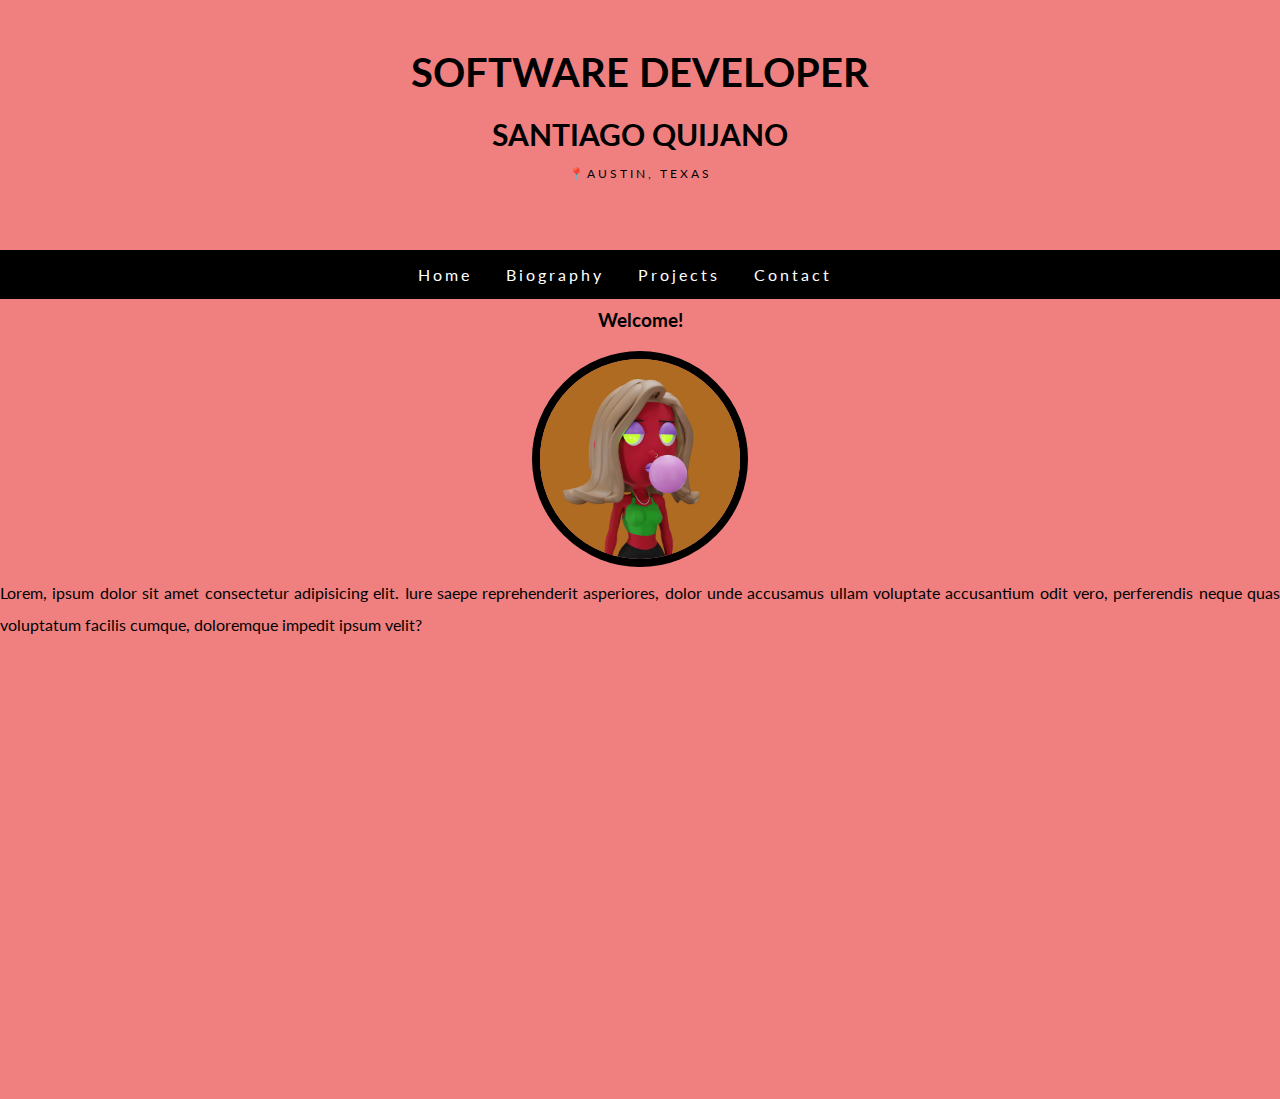
<file: personal site/index.html>
<!DOCTYPE html>
<html lang="en">
<head>
    <meta charset="UTF-8">
    <meta http-equiv="X-UA-Compatible" content="IE=edge">
    <meta name="viewport" content="width=device-width, initial-scale=1.0">
    <link rel="stylesheet" href="styles/app.css">
    <title>Software Developer</title>
</head>
<body>
    <header>
       <!--this is the banner-->
       <div class="header-title container">

            <h1>Software Developer</h1>
            <h2>Santiago Quijano</h2>
            <p>📍Austin, Texas</p>
        </div>
    </header>
    <nav>
        <a href="index.html">Home</a>
        <a href="bio.html">Biography</a>
        <a href="projects.html">Projects</a>
        <a href="contact.html">Contact</a>
    </nav>

    <main>
        <h3> Welcome!</h3>

        <img class="my-photo" src="img/783.png" alt="my picture">

        <div class="container-2">
        <p>Lorem, ipsum dolor sit amet consectetur adipisicing elit. Iure saepe reprehenderit asperiores, dolor unde accusamus ullam voluptate accusantium odit vero, perferendis neque quas voluptatum facilis cumque, doloremque impedit ipsum velit?
        </p>
        </div>
    </main>
    <footer>

    </footer>
</body>
</html>
</file>
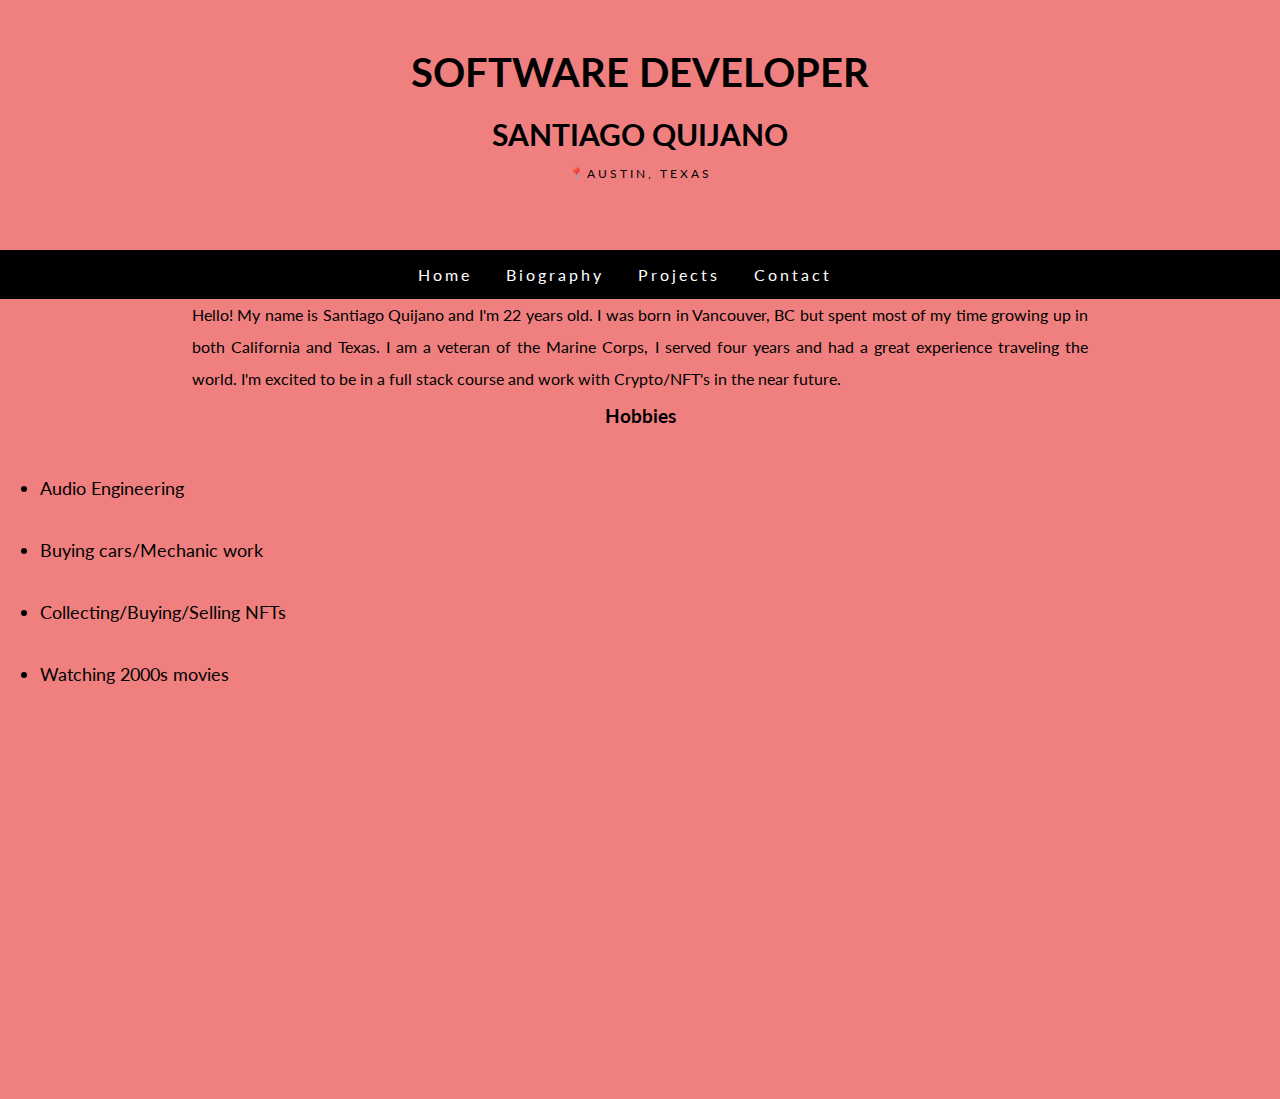
<file: personal site/bio.html>
<!DOCTYPE html>
<html lang="en">
<head>
    <meta charset="UTF-8">
    <meta http-equiv="X-UA-Compatible" content="IE=edge">
    <meta name="viewport" content="width=device-width, initial-scale=1.0">
    <link rel="stylesheet" href="styles/app.css">

</head>
<body>
    <header>
        <!--this is the banner-->
        <div class="header-title container">
            <h1>Software Developer</h1>
            <h2>Santiago Quijano</h2>
            <p>📍Austin, Texas</p>
        </div>
    </header>
    <nav>
        <a href="index.html">Home</a>
        <a href="bio.html">Biography</a>
        <a href="projects.html">Projects</a>
        <a href="contact.html">Contact</a>
    </nav>
    <main>
       <p class="container" > Hello! My name is Santiago Quijano and I'm 22 years old. I was born in Vancouver, BC but spent most of my time growing up in both California and Texas. I am a veteran of the Marine Corps, I served four years and had a great experience traveling the world. I'm excited to be in a full stack course and work with Crypto/NFT's in the near future. </p>
    <h3>Hobbies</h3>
    <ul>
        <li>Audio Engineering</li>
        <li>Buying cars/Mechanic work</li>
        <li>Collecting/Buying/Selling NFTs</li>
        <li>Watching 2000s movies</li>
    </ul> 
    </main>
    
</body>
</html>
</file>
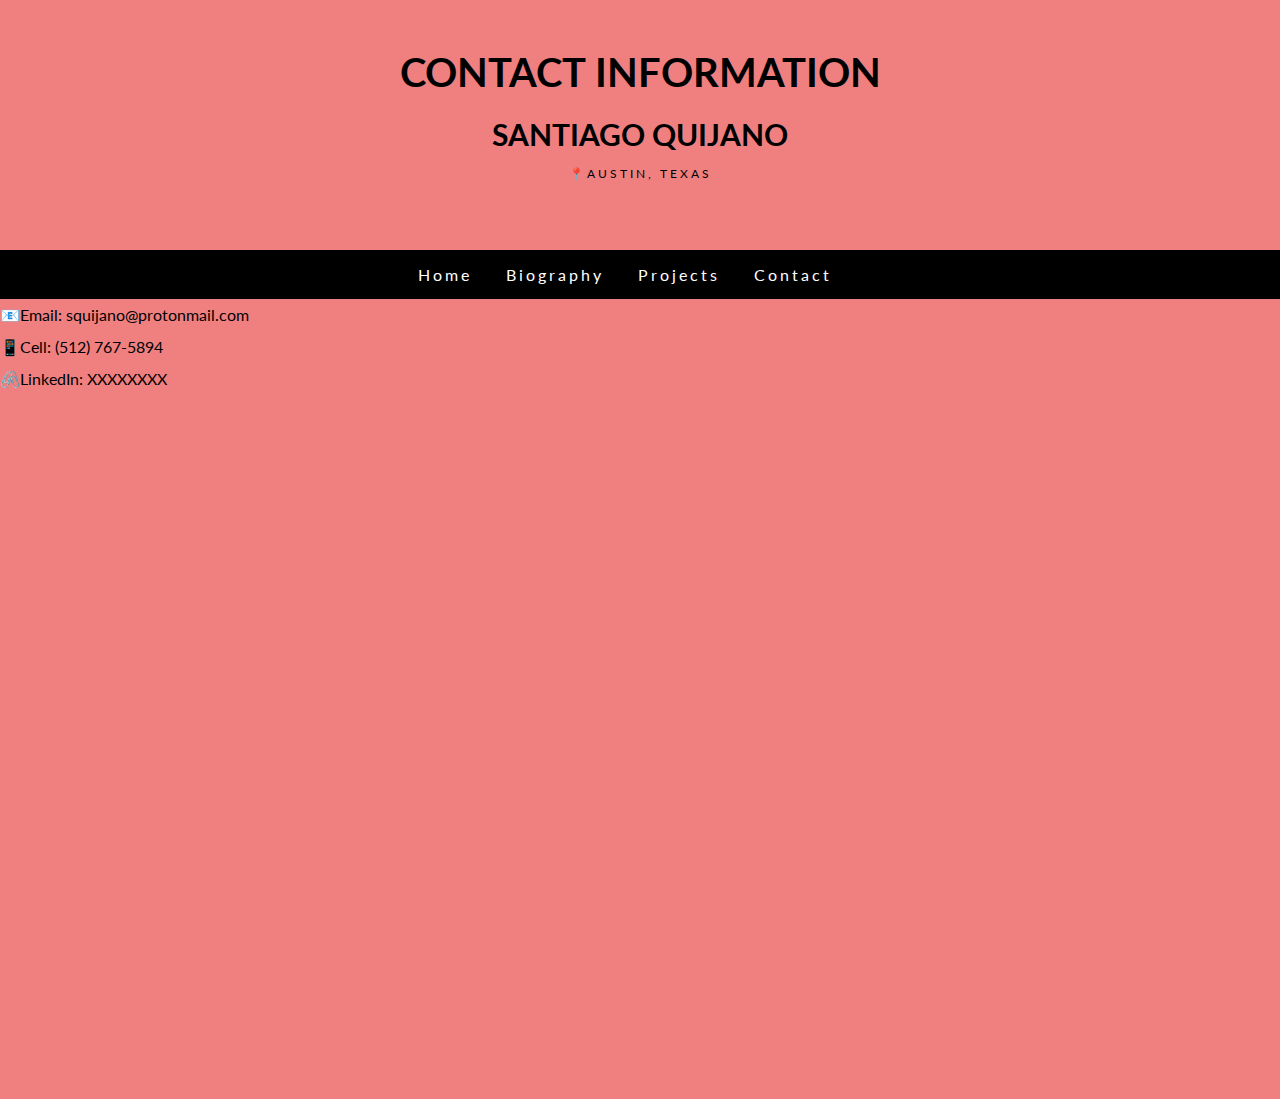
<file: personal site/contact.html>
<!DOCTYPE html>
<html lang="en">
<head>
    <meta charset="UTF-8">
    <meta http-equiv="X-UA-Compatible" content="IE=edge">
    <meta name="viewport" content="width=device-width, initial-scale=1.0">
    <link rel="stylesheet" href="styles/app.css">

</head>
<body>
    <header>
        <!--this is the banner-->
        <div class="header-title container">
            <h1>Contact Information</h1>
            <h2>Santiago Quijano</h2>
            <p>📍Austin, Texas</p>
        </div>
    </header>
    <nav>
        <a href="index.html">Home</a>
        <a href="bio.html">Biography</a>
        <a href="projects.html">Projects</a>
        <a href="contact.html">Contact</a>
    </nav>
    <div class="container-3">
        <p>📧Email: squijano@protonmail.com </p>
        <p>📱Cell:  (512) 767-5894</p>
        <p>🖇️LinkedIn: XXXXXXXX</p>
    </div>
</body>
</html>
</file>
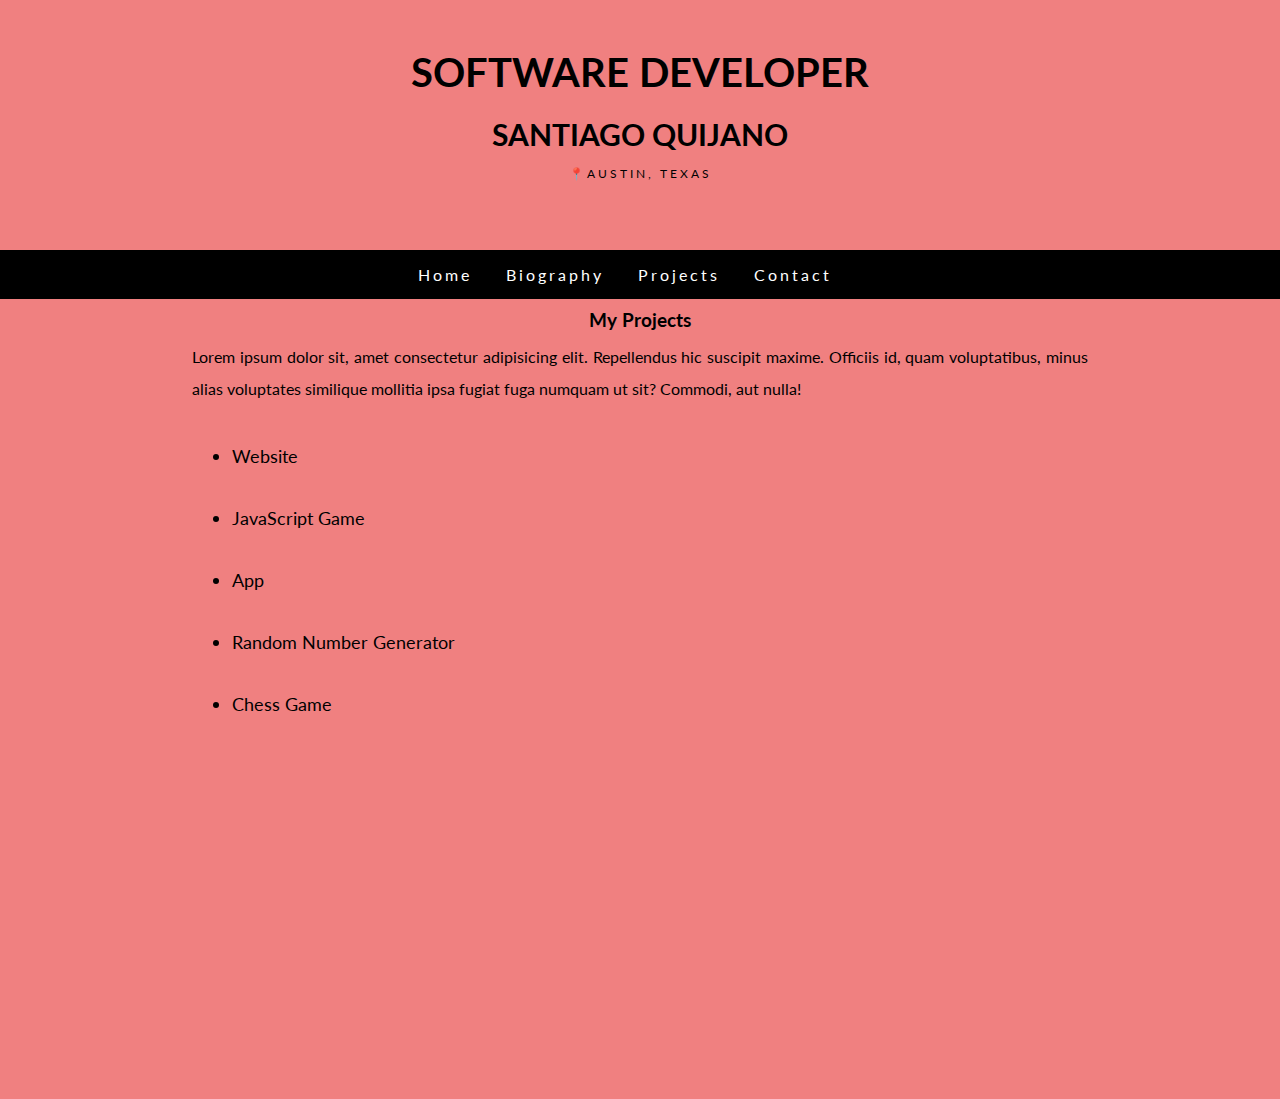
<file: personal site/projects.html>
<!DOCTYPE html>
<html lang="en">
<head>
    <meta charset="UTF-8">
    <meta http-equiv="X-UA-Compatible" content="IE=edge">
    <meta name="viewport" content="width=device-width, initial-scale=1.0">
    <link rel="stylesheet" href="styles/app.css">
    <title>Document</title>
</head>
<body>
    <header>
       <!--this is the banner-->
       <div class="header-title container">

            <h1>Software Developer</h1>
            <h2>Santiago Quijano</h2>
            <p>📍Austin, Texas</p>
        </div>
    </header>
    <nav>
        <a href="index.html">Home</a>
        <a href="bio.html">Biography</a>
        <a href="projects.html">Projects</a>
        <a href="contact.html">Contact</a>
    </nav>

    <main>
        <h3>My Projects</h3>
        <div class="container">
            <p>Lorem ipsum dolor sit, amet consectetur adipisicing elit. Repellendus hic suscipit maxime. Officiis id, quam voluptatibus, minus alias voluptates similique mollitia ipsa fugiat fuga numquam ut sit? Commodi, aut nulla!
            </p>
            <ul>
                <li>Website</li>
                <li>JavaScript Game</li>
                <li>App</li>
                <li>Random Number Generator</li>
                <li>Chess Game</li>
            </ul>
        </div>
    </main>
    <footer>

    </footer>
</body>
</html>
</file>
<file: personal site/styles/app.css>
/*Global*/
 @import url('https://fonts.googleapis.com/css2?family=Lato:wght@300;400;700&display=swap');
* {
    margin: 0;
    padding: 0;
}
body {   
    font-family: "lato" , sans serif;
}
h1,
h2,
h3{
    text-align: center;
    padding: 10px;
}
p {
    line-height: 2;
    text-align: justify;
}
a{
    text-decoration: none;
}
/*utilities*/
.bold-text {
    font-weight: 700;
}
.container{
    width: 70%;
    margin-left: auto;
    margin-right: auto;
}
/*header*/
header {
    background-color: lightcoral;
    height: 250px;
}
.header-title h1 {
    text-transform: uppercase;
    font-size: 40px;
    padding-top: .5in;
}
.header-title h2 {
    text-transform: uppercase;
    font-size: 30px;
}
.header-title p {
    text-transform: uppercase;
    text-align: center;
    font-size: 12px;
    letter-spacing: 3px;
    padding-bottom: 15px
}

nav {
    background-color: black;
    text-align: center;
    padding: 15px;
}
nav a{
    color: lightcoral;
    margin-right: 30px;
    letter-spacing: 5px;
    
}

nav a {
    color: white;
    margin-right: 30px;
    letter-spacing: 3px;
}
nav a:hover {
    font-weight: 700;
    opacity: 0.8;
}
/*main*/
.my-photo {
    max-width: 100%;
    width: 200px;
    height: 200px;
    display: block;
    margin: 10px auto;
    border-radius: 50%;
    border: 8px solid black;
}

.my-photo:hover {
    transform: scale(1.5);
}

/*bio*/
ul li {
    font-size: 18px;
    margin: 40px
}
ol lli {
    font-size: 10px;
    margin: 40px;
}
.container-2 {
    margin: auto;
}
main {
    background-color: lightcoral;
    height: 800px;
}
footer {
    background-color: black;
}
.container-3 {
    margin-right: auto;
    margin-left: auto;
    background-color: lightcoral;
    height: 800px;
}
</file>
